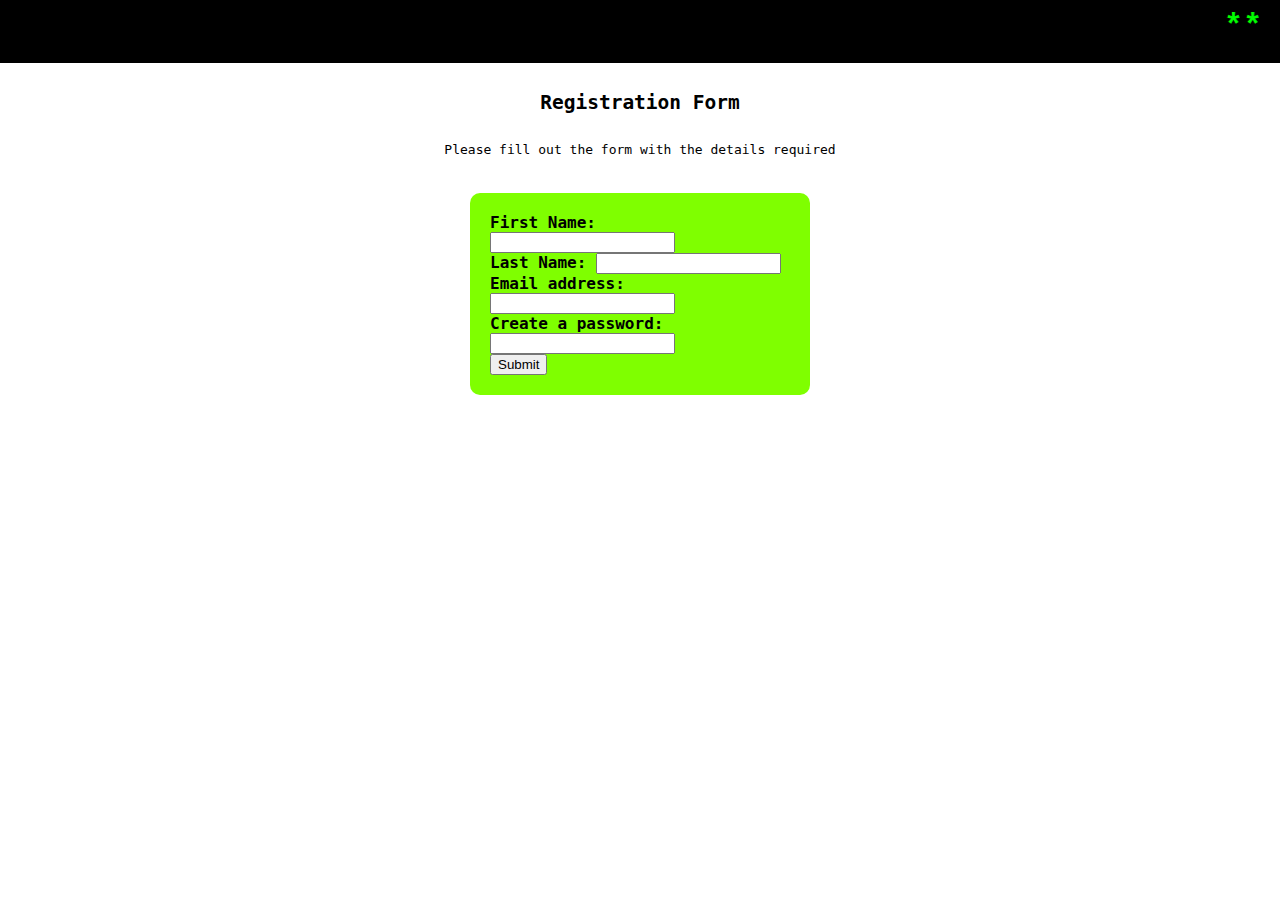
<file: Registration-Form/index.html>
<!DOCTYPE html>
<html lang="en">
<head>
    <meta charset="UTF-8">
    <meta http-equiv="X-UA-Compatible" content="IE=edge">
    <meta name="viewport" content="width=device-width, initial-scale=1.0">
    <link rel="stylesheet" href="styles.css">
    <title>Registration Form</title>
</head>
<body>
    <h1>
    <marquee>** Welcome !! Pls fill the following form for next steps **</marquee>
    </h1>
    <br/>
    <h2>Registration Form</h2>
    <br/>
    <p>Please fill out the form with the details required</p>
    <br/><br/>
    <fieldset>
    <form>
        <label for="fist-name">First Name: 
            <input type="text" id="first-name">
        </label>
        <br/>
        <label for="last-name">Last Name: 
            <input type="text" id="last-name">
        </label>
        <br/>
        <label for="email">Email address: 
            <input type="text" id="email">
        </label>
        <br/>
        <label for="new-password">Create a password: 
            <input type="password" id="new-password">
        </label>
        <br/>
        <label for="submit-button">
            <button type="button" id="submit-button">Submit</button>
        </label>
    </fieldset>
        <br/>
        <br/>

   
</body>
</html>
</file>
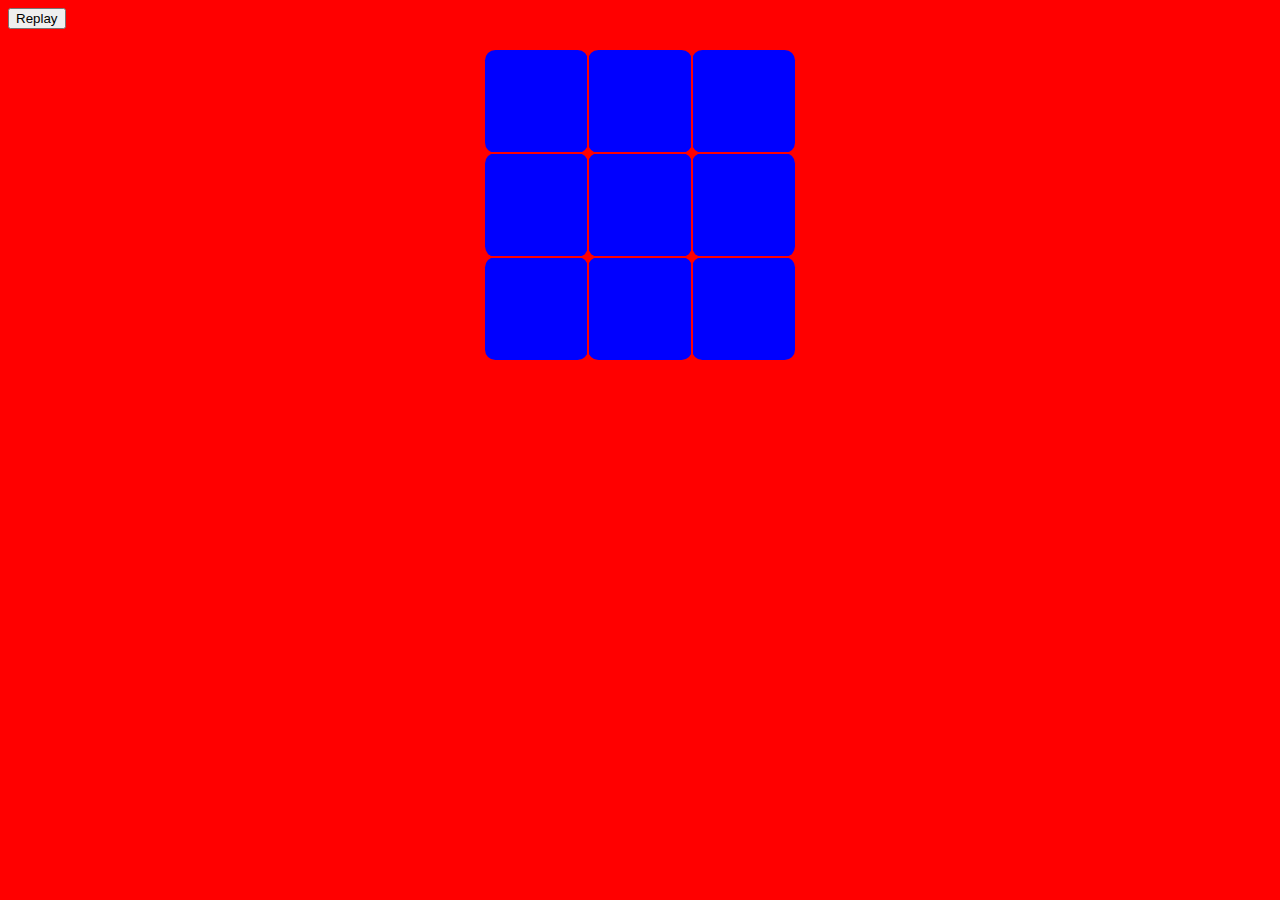
<file: Tic-Tac-Toe/index.html>
<!DOCTYPE html>
<html lang="en">
<head>
    <meta charset="UTF-8">
    <meta http-equiv="X-UA-Compatible" content="IE=edge">
    <meta name="viewport" content="width=device-width, initial-scale=1.0">
    <link rel="stylesheet" href="styles.css">
    <title>tic tac toe</title>
</head>
<body>
    <table>
        <tr>
            <td class="cell" id="0"></td>
            <td class="cell" id="1"></td>
            <td class="cell" id="2"></td>
        </tr>
        <tr>
            <td class="cell" id="3"></td>
            <td class="cell" id="4"></td>
            <td class="cell" id="5"></td>
        </tr>
        <tr>
            <td class="cell" id="6"></td>
            <td class="cell" id="7"></td>
            <td class="cell" id="8"></td>
        </tr>
    </table>

    <div class="endgame">
        <div class="text"></div>
    </div>
    <button onclick="startGame()">Replay</button>
   <script src="index.js"></script>
</body>
</html>
</file>
<file: Registration-Form/styles.css>
h1{
    margin: 0px;
    background-color: black;
    color: lime;
    padding: 8px;
    font-family: 'Courier New', Courier, monospace;
    
}
h2, p{
    margin: 10px auto auto auto;
    text-align: center;
    font-family:monospace;

    
}
body{
    margin: 0px;
    /* background-color: black; */
    /* background-color: rgb(0, 7, 0); */
    font-family: 'Segoe UI', Tahoma, Geneva, Verdana, sans-serif;
}
label{
    font-size: 16px;
    font-weight: 800;
    font-family:monospace;
}
fieldset{
    width: 80%;
    background-color: chartreuse;
    border-radius: 10px;
    border: 0px;
    margin: 0px auto 0px auto;
    padding: 20px;
    max-width: 300px;
}
</file>
<file: Tic-Tac-Toe/styles.css>
body{
    background-color: rgb(255, 0, 0);
}
td {
    /* color: blue; */
    height: 100px;
    width: 100px;
    text-align: center;
    vertical-align: center;
    font-family: Arial, Helvetica, sans-serif;
    font-size: 70px;
    cursor: pointer;
}
.cell{
    /* border-left: 4px solid black; */
    border: 2px solid red;
    background-color: blue;
    border-radius: 10%;
  }
  table {
    border-collapse: collapse;
    position: absolute;
    left: 50%;
    margin-left: -155px;
    top: 50px;
  }
  
  table tr:first-child td {
    border-top: 0;
  }
  table tr:last-child td {
    border-bottom: 0;
  }
  table tr td:first-child {
    border-left: 0;
  }
  table tr td:last-child {
    border-right: 0;
  }
  
  .endgame {
    display: none;
    width: 200px;
    top: 155px;
    font-family: monospace;
    background-color:black ;
    border-radius: 10%;
    position: absolute;
    left: 50%;
    margin-left: -100px;
    padding: 50px 0;
    text-align: center;
    color: white;
    font-size: 2em;
    border-radius: 5px;
  }
</file>
